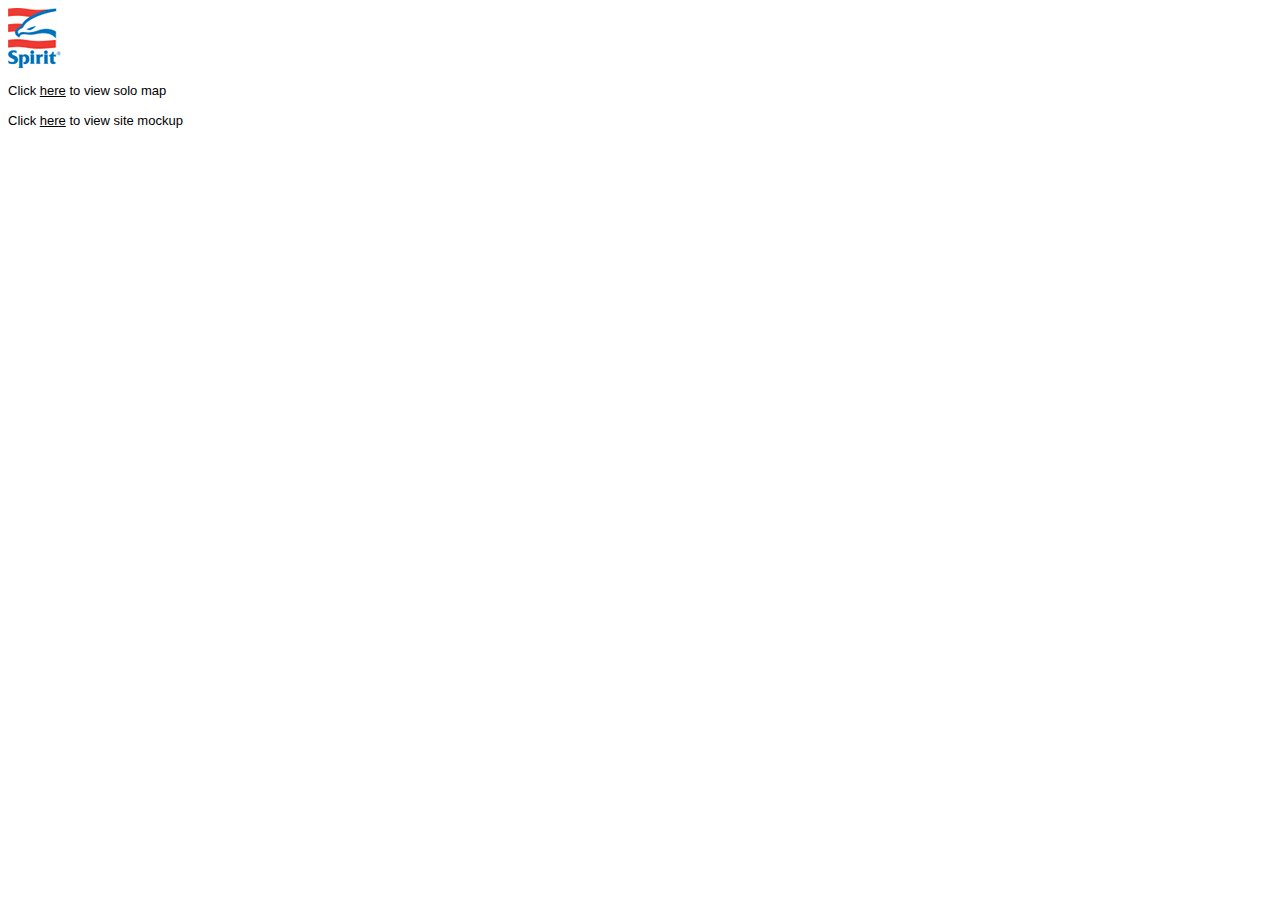
<file: index.html>
<html xmlns="http://www.w3.org/1999/xhtml">
  <head>
    <meta http-equiv="Content-Type" content="text/html; charset=UTF-8" />
    <title>Spirit</title>
    <link type="text/css" href="css/spirit.css" rel="stylesheet" media="all" />
    <link rel="shortcut icon" href="favicon.ico" />
  </head>
  <body>
        <img src="img/spiritlogo.jpg"/><br/><br/>
        Click <a href="states.html">here</a> to view solo map<br/><br/>
        Click <a href="brand/brand.html">here</a> to view site mockup<br/><br/>
  </body>
</html>
</file>
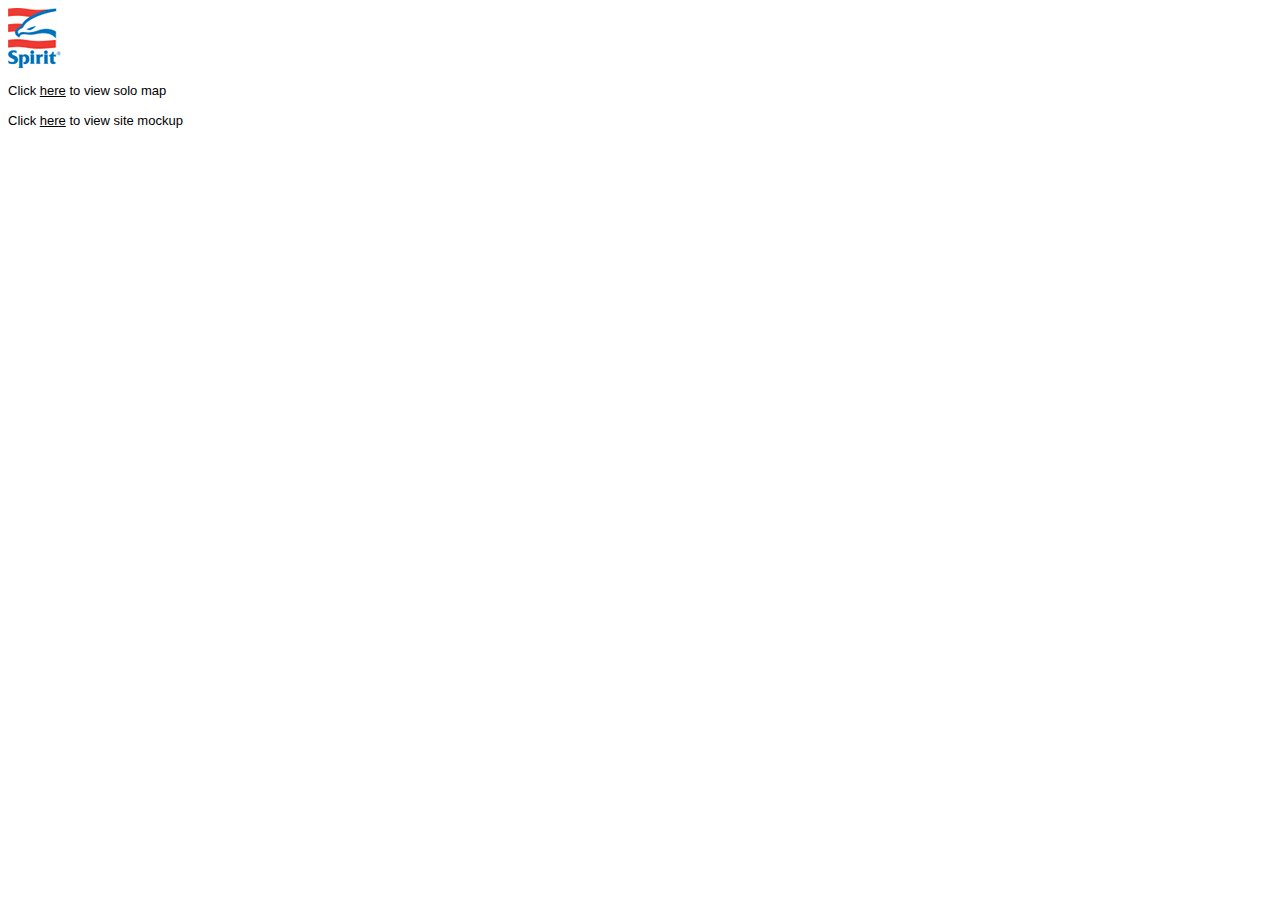
<file: WebContent/index.html>
<html xmlns="http://www.w3.org/1999/xhtml">
  <head>
    <meta http-equiv="Content-Type" content="text/html; charset=UTF-8" />
    <title>Spirit</title>
    <link type="text/css" href="css/spirit.css" rel="stylesheet" media="all" />
    <link rel="shortcut icon" href="favicon.ico" />
  </head>
  <body>
  		<img src="img/spiritlogo.jpg"/><br/><br/>
    	Click <a href="states.html">here</a> to view solo map<br/><br/>
    	Click <a href="brand/brand.html">here</a> to view site mockup<br/><br/>
  </body>
</html>
</file>
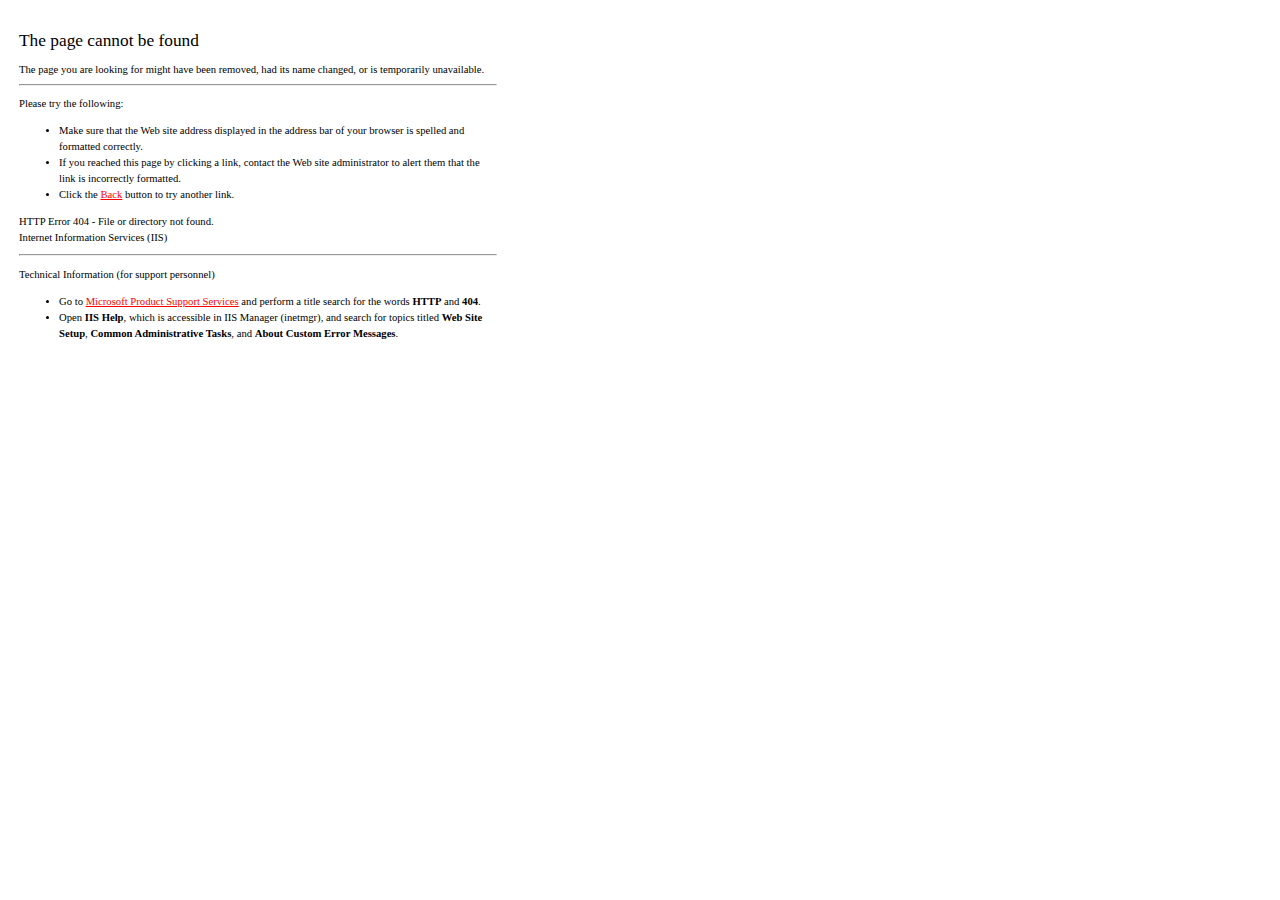
<file: brand/brand_files/leftsidebkgd.html>
<!DOCTYPE HTML PUBLIC "-//W3C//DTD HTML 4.01//EN" "http://www.w3.org/TR/html4/strict.dtd">
<HTML><HEAD><TITLE>The page cannot be found</TITLE>
<META HTTP-EQUIV="Content-Type" Content="text/html; charset=Windows-1252">
<STYLE type="text/css">
  BODY { font: 8pt/12pt verdana }
  H1 { font: 13pt/15pt verdana }
  H2 { font: 8pt/12pt verdana }
  A:link { color: red }
  A:visited { color: maroon }
</STYLE>
</HEAD><BODY><TABLE width=500 border=0 cellspacing=10><TR><TD>

<h1>The page cannot be found</h1>
The page you are looking for might have been removed, had its name changed, or is temporarily unavailable.
<hr>
<p>Please try the following:</p>
<ul>
<li>Make sure that the Web site address displayed in the address bar of your browser is spelled and formatted correctly.</li>
<li>If you reached this page by clicking a link, contact
 the Web site administrator to alert them that the link is incorrectly formatted.
</li>
<li>Click the <a href="javascript:history.back(1)">Back</a> button to try another link.</li>
</ul>
<h2>HTTP Error 404 - File or directory not found.<br>Internet Information Services (IIS)</h2>
<hr>
<p>Technical Information (for support personnel)</p>
<ul>
<li>Go to <a href="http://go.microsoft.com/fwlink/?linkid=8180">Microsoft Product Support Services</a> and perform a title search for the words <b>HTTP</b> and <b>404</b>.</li>
<li>Open <b>IIS Help</b>, which is accessible in IIS Manager (inetmgr),
 and search for topics titled <b>Web Site Setup</b>, <b>Common Administrative Tasks</b>, and <b>About Custom Error Messages</b>.</li>
</ul>

</TD></TR></TABLE></BODY></HTML>
</file>
<file: css/spirit.css>
body {
  font-family: Verdana, Geneva, Arial, Helvetica, sans-serif;
  font-size: small;
  background: #fff;
}

#map {
  width: 100%;
  height: 100%;
  border: 1px solid #000;
}

a:link, a:visited, a:active { 
    color: #000; 
    text-decoration: underline; 
}

a:hover  { 
    color: #0069b9; 
    text-decoration: underline; 
}
    
#logo { 
    float:left; 
    margin: 0 10px 10px 0; 
}

#siteName, .label {
    font-weight: bold;
}

#siteName,#street,#cityState {
    white-space: nowrap;
}

#info {
    visibility: hidden;
}

#nameAddress {
    white-space: nowrap;
}

#addtlInfo {
    clear: both;
    white-space: nowrap;
}
</file>
<file: WebContent/css/spirit.css>
body {
  font-family: Verdana, Geneva, Arial, Helvetica, sans-serif;
  font-size: small;
  background: #fff;
}

#map {
  width: 100%;
  height: 100%;
  border: 1px solid #000;
}

a:link, a:visited, a:active { 
	color: #000; 
	text-decoration: underline; 
}

a:hover  { 
	color: #0069b9; 
	text-decoration: underline; 
}
    
#logo { 
	float:left; 
	margin: 0 10px 10px 0; 
}

#siteName, .label {
	font-weight: bold;
}

#siteName,#street,#cityState {
	white-space: nowrap;
}

#info {
	visibility: hidden;
}

#nameAddress {
	white-space: nowrap;
}

#addtlInfo {
	clear: both;
	white-space: nowrap;
}
</file>
